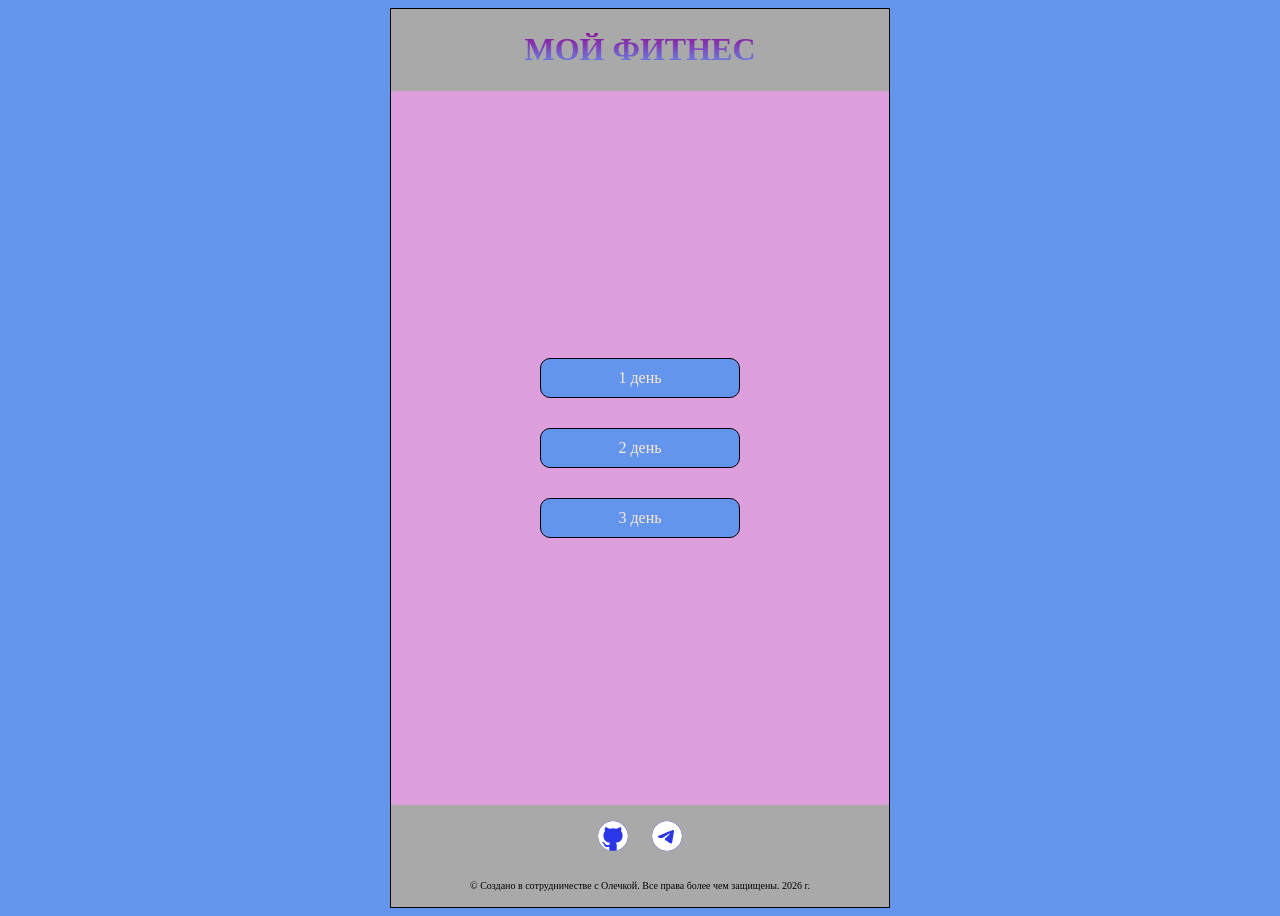
<file: index.html>
<!DOCTYPE html>
<html lang="en">
<head>
    <meta charset="UTF-8">
    <meta name="viewport" content="width=device-width, initial-scale=1.0">
    <link rel="stylesheet" href="./style/styles.css">
    <title>МОЙ ФИТНЕС</title>
</head>
<body>
    <div class="wrapper">
        <header>
            <h1>МОЙ ФИТНЕС</h1>
        </header>
        <main>
            <nav>
                <a href="./pages/page1.html">1 день</a>
                <a href="./pages/page2.html">2 день</a>
                <a href="./pages/page3.html">3 день</a>
            </nav>
        </main>
        <footer>
            <div class="social-icons">
                <a href="https://github.com/AlexGukov44/My-fitness" target="_blank" rel="noopener" aria-label="GitHab">
                    <img src="./svg/githab.svg" alt="GitHab">
                </a>
                <a href="https://t.me/your_channel" target="_blank" rel="noopener" aria-label="Telegram">
                    <img src="./svg/tg.svg" alt="Telegram">
                </a>
            </div>
            <p>
                &copy; Создано в сотрудничестве с Олечкой. Все права более чем защищены. 2026 г.
            </p>
         </footer>
    </div>
</body>
</html>
</file>
<file: style/styles.css>
* {
    box-sizing: border-box;
}
body {
    background-color: #6495ed;
}
.wrapper {
    width: 500px;
    border: 1px solid black;
    margin: auto;
    display: flex;
    flex-direction: column;
    min-height: 100vh;
}

header {
    border: 1px solid darkgray;
    background-color: darkgray;
}
header h1 {
    text-align: center;
    background-image: linear-gradient( rgb(147, 5, 147), #6495ed);
    -webkit-background-clip: text;
    background-clip: text;
    color: transparent;
}

main {
    flex: 1;
    border: 1px solid plum;
    background-color: plum;
    height: auto;
    display: flex;
    flex-direction: column;
    justify-content: center;
    align-items: center;
}
main a {
    display: block;
    text-align: center;
    text-decoration: none;
    width: 200px;
    height: 40px;
    margin: 30px;
    padding-top: 10px;
    border: 1px solid black;
    border-radius: 10px;
    background-color:#6495ed;
    color: antiquewhite;
}

figure {
    display: flex;
    flex-direction: column;
    justify-content: center;
    text-align: center;
}
figcaption {
    background-color: gold;
    width: 200px;
    margin: 0 auto;
    border-radius: 5px;
}
video {
    width: 60%;
    height: auto;
    max-width: 100%;
    margin: 20px auto;
    margin-top: 5px;
    background-color: darkgray;
    border-radius: 10px;
    overflow: hidden;
}
footer {
    border: 1px solid darkgrey;
    text-align: center;
    background-color: darkgray;
}
.social-icons {
    padding-top: 5px;
}
.social-icons a {
    text-decoration: none;
}
a img {
    background-color: rgb(42, 55, 232);
    border-radius: 50%;
    width: 30px;
    margin: 10px;
}

.error {
    background-color: blueviolet;
    color: antiquewhite;
    text-align: center;
    display: flex;
    flex-direction: column;
    justify-content: center;
}
.home {
    display: block;
    text-align: center;
    text-decoration: none;
    width: 200px;
    height: 40px;
    margin: 30px auto;
    padding-top: 10px;
    border: 1px solid black;
    border-radius: 10px;
    background-color:#6495ed;
    color: antiquewhite;
}
footer p {
    padding: 5px;
    white-space: nowrap;
    overflow: hidden;
    text-overflow: ellipsis;
    width: 100%;
    font-size: 10px;
}
footer a {
    text-decoration: none;
}

@media (max-width: 500px) {
    .wrapper {
        width: 100%;
        margin: 0;
    }
    body {
        margin: 0;
    }
}
</file>
